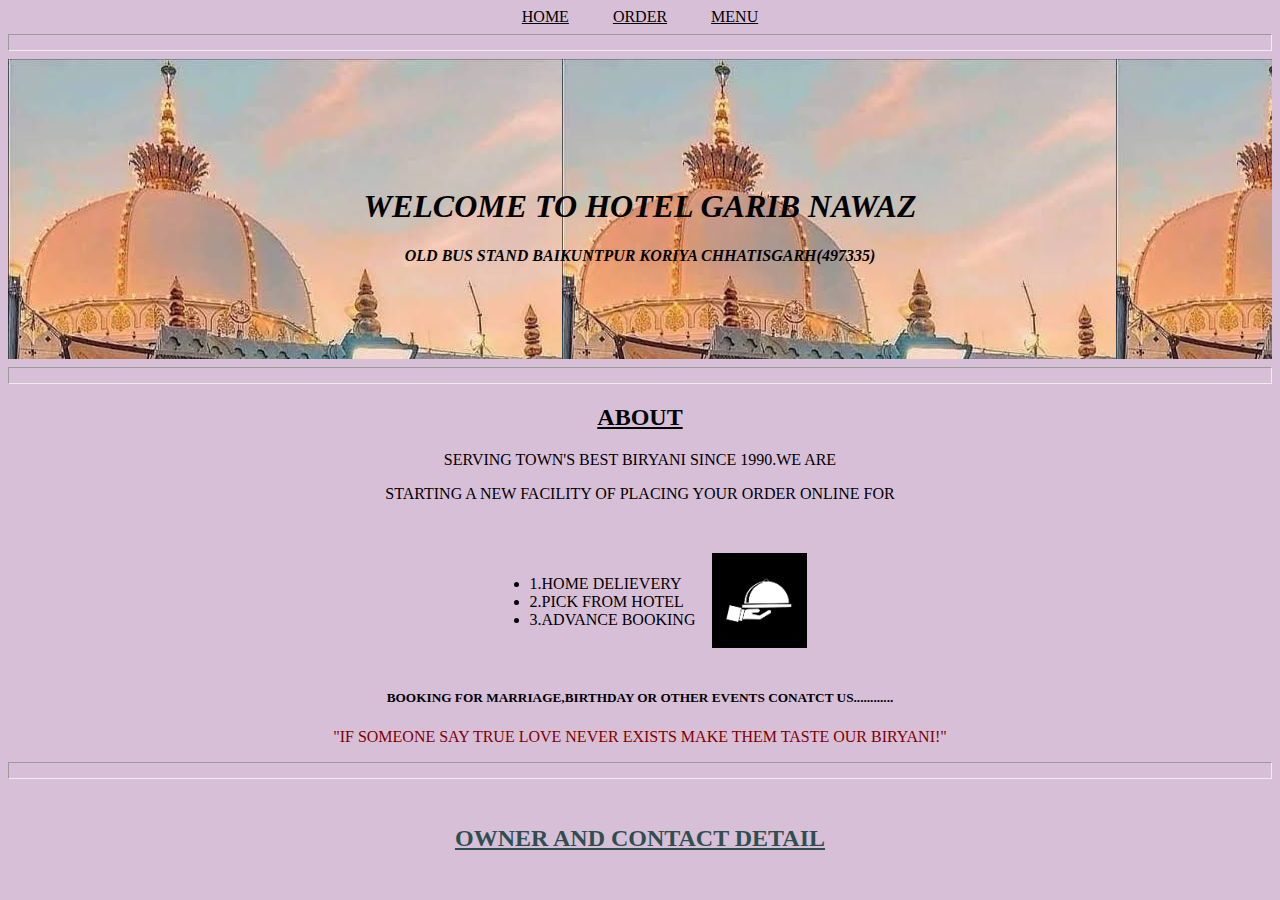
<file: index.html>
<!DOCTYPE html>
<html lang="en">
<head>
    <meta charset="UTF-8">
    <title>order</title>
     <link rel="stylesheet" href="hs.css">
</head>
<body>
<center>
    <a href="index.html"> home</a>
<a href="order.html">order</a>
<a href="menu.html">menu</a>
</center>
<hr>
<div class="intro">
<center>
    <br>
    <br>
    <br><br><br>
    <br>
    <h1>welcome to hotel garib nawaz</h1>
    <h4>old bus stand baikuntpur koriya chhatisgarh(497335) </h4>
    <br>
</center>
    </div>
<hr>
<center>
    <div class="about">
    <h2 class="hr"> ABOUT</h2>
    <p> serving town's best biryani since 1990.we are </p>
    <p>starting a new facility of placing your order online for</p>
        <table cellspacing="15px">
            <td>
                <td>
    <ul>
        <li>1.home delievery</li>
        <li>2.pick from hotel</li>
        <li>3.advance booking</li>
    </ul>
                    </td>
                <td>
            <img src="images (4).png" height="95px">
        </td>
        <br>
            </td>
            </table>
        <h5> booking for marriage,birthday or other events conatct us............ </h5>
        <p class="quo">"if someone say true love never exists make them taste our biryani!"</p>
        </div>
</center>
<hr>
<br>
<center>
    <div class="con">
         <h2> owner and contact detail</h2>
    </div>

</center>

</body>
</html>
</file>
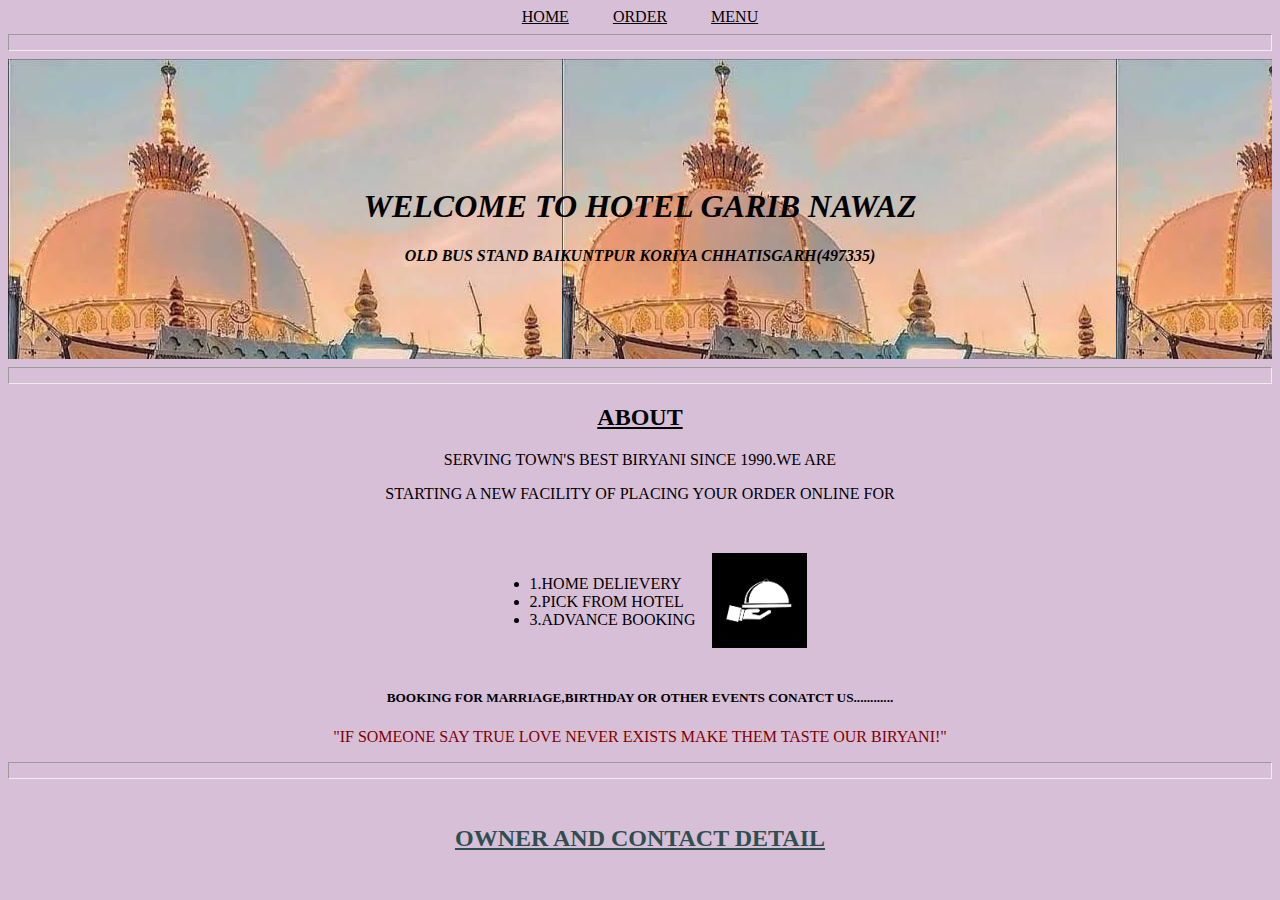
<file: home.html>
<!DOCTYPE html>
<html lang="en">
<head>
    <meta charset="UTF-8">
    <title>order</title>
     <link rel="stylesheet" href="hs.css">
</head>
<body>
<center>
    <a href="home.html"> home</a>
<a href="order.html">order</a>
<a href="menu.html">menu</a>
</center>
<hr>
<div class="intro">
<center>
    <br>
    <br>
    <br><br><br>
    <br>
    <h1>welcome to hotel garib nawaz</h1>
    <h4>old bus stand baikuntpur koriya chhatisgarh(497335) </h4>
    <br>
</center>
    </div>
<hr>
<center>
    <div class="about">
    <h2 class="hr"> ABOUT</h2>
    <p> serving town's best biryani since 1990.we are </p>
    <p>starting a new facility of placing your order online for</p>
        <table cellspacing="15px">
            <td>
                <td>
    <ul>
        <li>1.home delievery</li>
        <li>2.pick from hotel</li>
        <li>3.advance booking</li>
    </ul>
                    </td>
                <td>
            <img src="images (4).png" height="95px">
        </td>
        <br>
            </td>
            </table>
        <h5> booking for marriage,birthday or other events conatct us............ </h5>
        <p class="quo">"if someone say true love never exists make them taste our biryani!"</p>
        </div>
</center>
<hr>
<br>
<center>
    <div class="con">
         <h2> owner and contact detail</h2>
    </div>

</center>

</body>
</html>
</file>
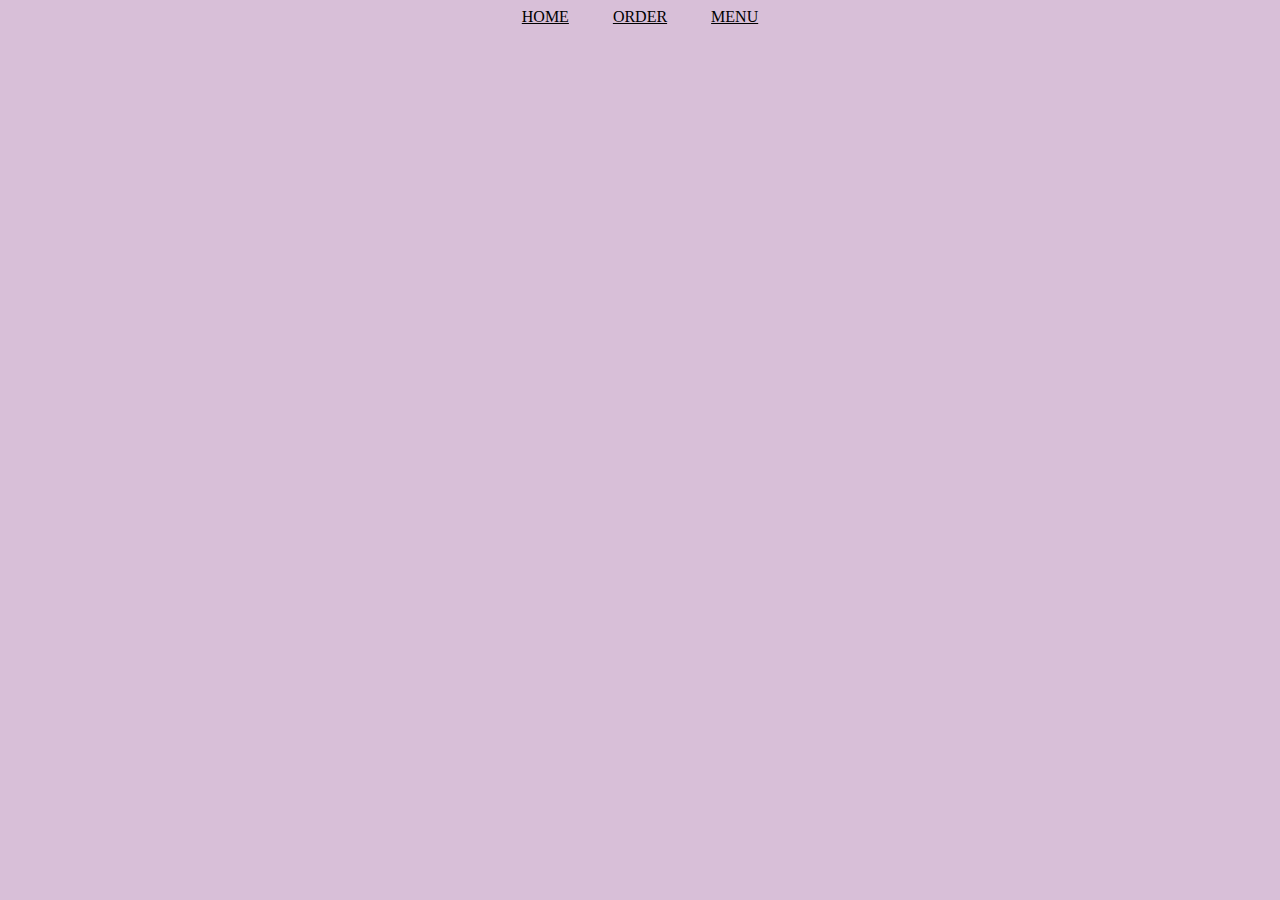
<file: menu.html>
<!DOCTYPE html>
<html lang="en">
<head>
    <meta charset="UTF-8">
    <title>menu</title>
     <link rel="stylesheet" href="hs.css">
</head>
<body>
<center>
    <a href="home.html"> home</a>
<a href="order.html">order</a>
<a href="menu.html">menu</a>
</center>
</body>
</html>
</file>
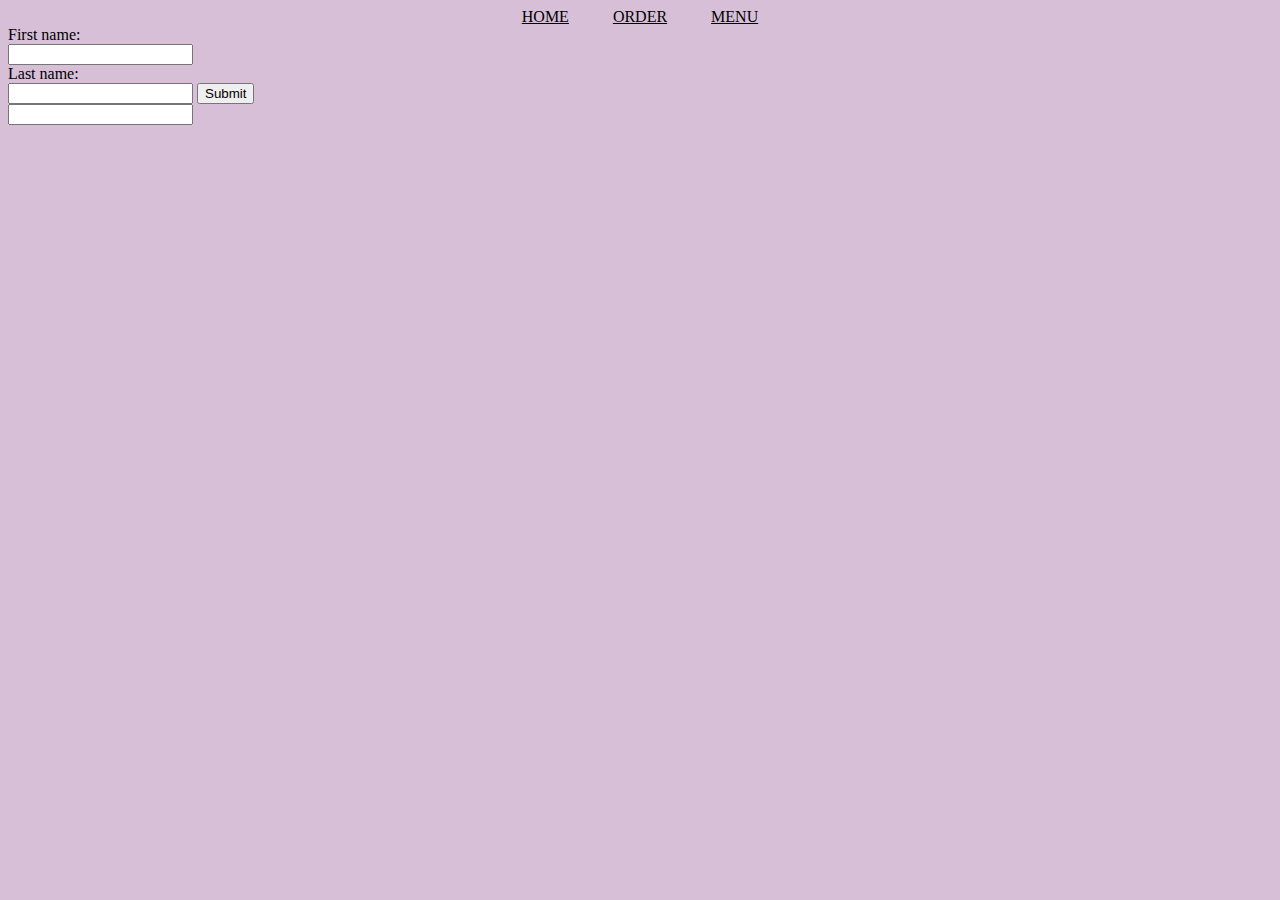
<file: order.html>
<!DOCTYPE html>
<html lang="en">
<head>
    <meta charset="UTF-8">
    <title>order</title>
     <link rel="stylesheet" href="hs.css">
</head>
<body>
<center>
    <a href="index.html"> home</a>
<a href="order.html">order</a>
<a href="menu.html">menu</a>
</center>
<form action="mailto:mdjaferansari786@gmail.com" method="post">
  <label for="fname">First name:</label><br>
  <input type="text" id="fname" name="fname"><br>
  <label for="lname">Last name:</label><br>
  <input type="text" id="lname" name="lname">
   <input type="submit" id="lname" name="lname">

</form>
<input
</body>
</html>
</file>
<file: hs.css>
a{
 color: black;
 text-transform: uppercase;
 margin: 20px;
}
a:hover{
color: cyan;
}
body{
background-color: thistle;
}
.intro{
color: black;
background-image: url("h.jpeg");
height: 300px;
width: 100%;
text-transform: uppercase;
font-style: oblique;
}
hr{
    height: 15px;
}
.intro:hover{
color: red;
}
.hr{
text-decoration: underline;
}
.about{
text-transform: uppercase;
}
.quo{
color: maroon;
}
.con{
    text-transform: uppercase;
    text-decoration: underline;
    color: darkslategray;
}
</file>
